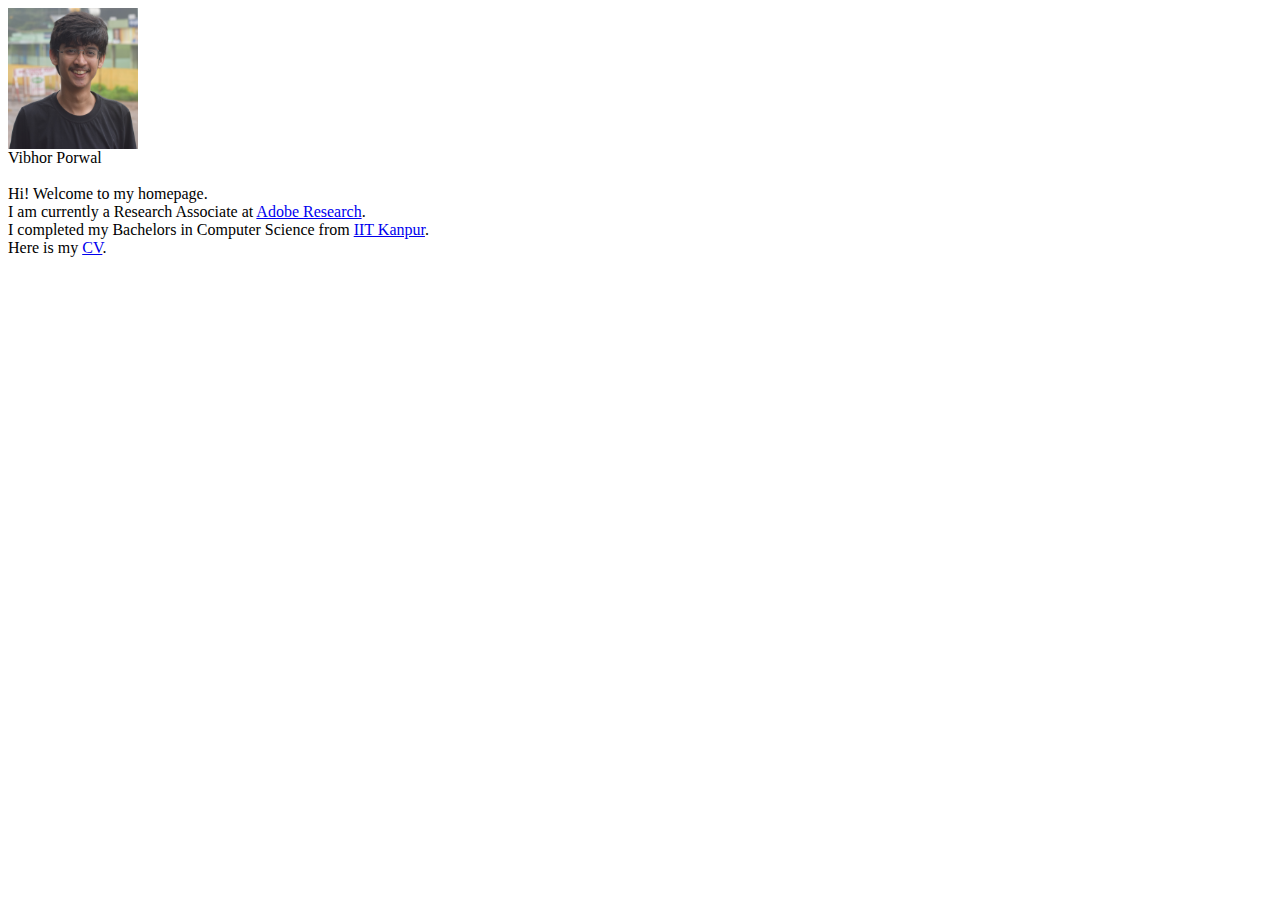
<file: index.html>
<html>
<!-- 	<head> Vibhor Porwal </head> -->
	<title> Vibhor Porwal </title>
	<body>
<!-- 		<figure> -->
			<img src = "img/DSC_0396__02.jpg" width = "130" height = "141" alt = "Vibhor Porwal"><br>
			</t>Vibhor Porwal<br><br>
<!-- 			<figcaption align = "center">Vibhor Porwal</figcaption> -->
<!-- 		</figure> -->
		Hi! Welcome to my homepage.<br>
		I am currently a Research Associate at <a href = "https://research.adobe.com/">Adobe Research</a>.<br>
		I completed my Bachelors in Computer Science from <a href = "https://cse.iitk.ac.in/">IIT Kanpur</a>.<br>
		Here is my <a href = "Resume.pdf">CV</a>.
	</body>
</html>
</file>
